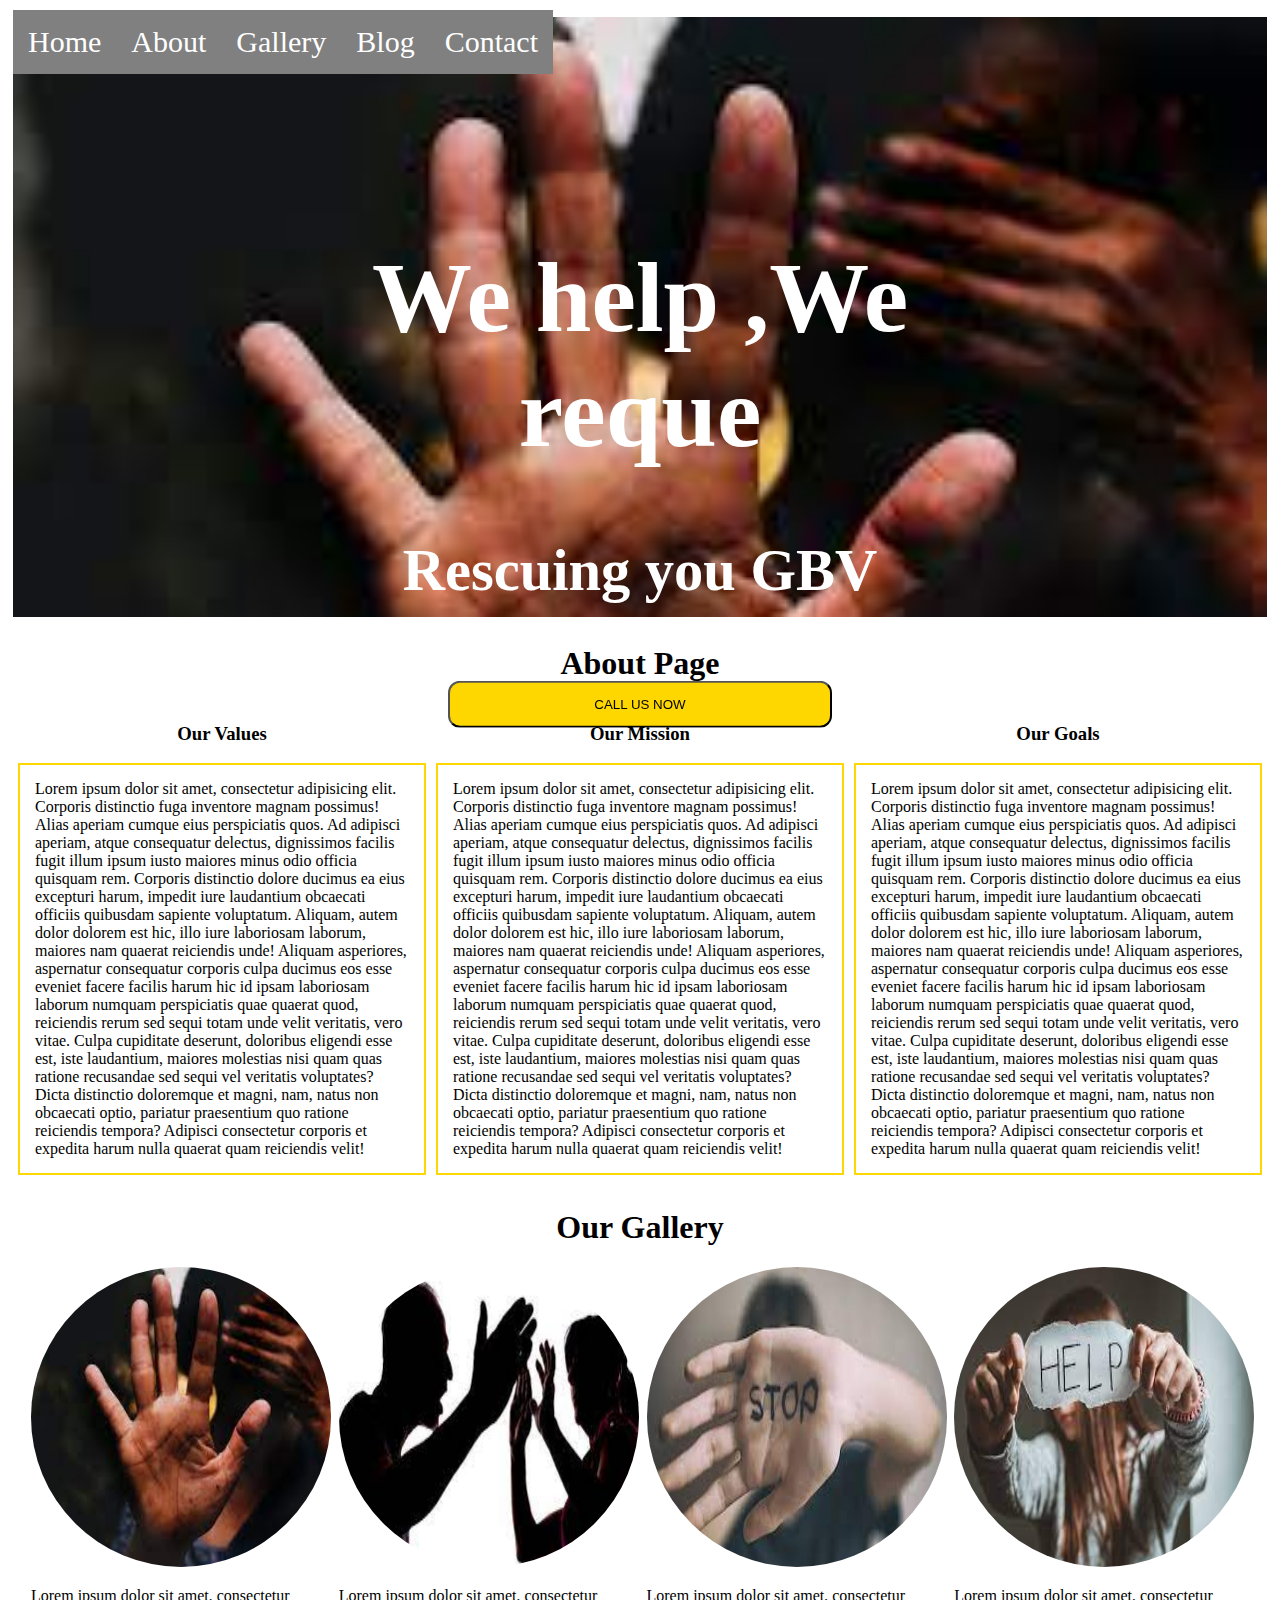
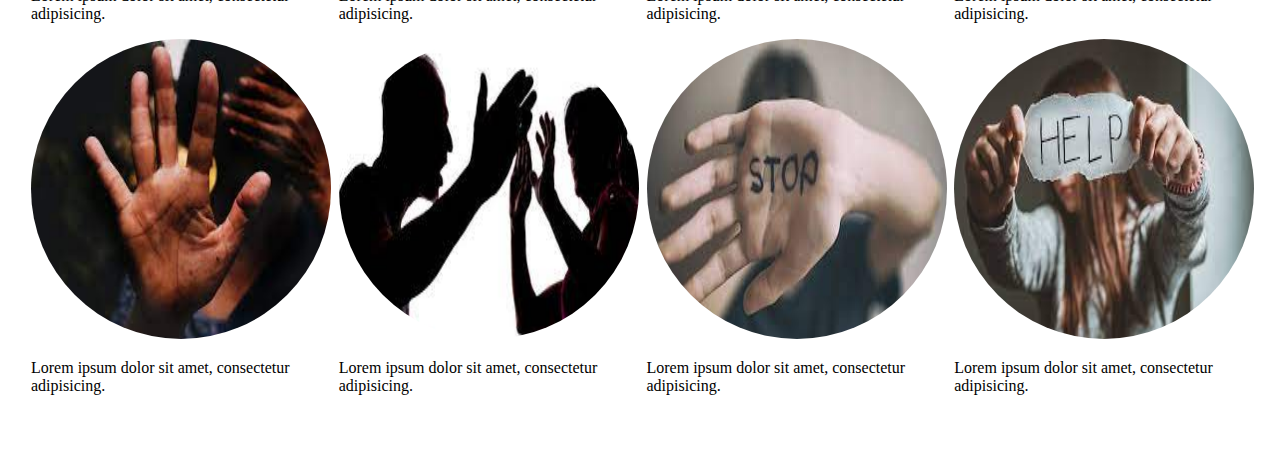
<file: rescueWebsite/index.html>
<!DOCTYPE html>
<html lang="en">
<head>
    <meta charset="UTF-8">
    <title>Home Resque GBV</title>
    <link rel="stylesheet" href="navStyle.css">
</head>
<body>
<nav>
    <ul class="styleul">
        <li><a href="index.html#home">Home</a> </li>
        <li><a href="index.html#about">About</a> </li>
        <li><a href="">Gallery</a> </li>
        <li><a href="./blog.html">Blog</a> </li>
        <li><a href="index.html#gallery">Contact</a> </li>
    </ul>

</nav>
<section id="home">
    <div class="homepage">
        <div class="hrstext">
            <h1>We help ,We reque</h1>
            <h3>Rescuing you GBV </h3>
            <button class="button">CALL US NOW</button>
        </div>




    </div>
</section>

<section id="about">
    <h1 class="center">About Page</h1>
    <div class="flexbox">
        <div>
            <h3 class="center">Our Values</h3>
            <p>Lorem ipsum dolor sit amet, consectetur adipisicing elit. Corporis distinctio fuga inventore magnam possimus! Alias aperiam cumque eius perspiciatis quos. Ad adipisci aperiam, atque consequatur delectus, dignissimos facilis fugit illum ipsum iusto maiores minus odio officia quisquam rem. Corporis distinctio dolore ducimus ea eius excepturi harum, impedit iure laudantium obcaecati officiis quibusdam sapiente voluptatum. Aliquam, autem dolor dolorem est hic, illo iure laboriosam laborum, maiores nam quaerat reiciendis unde! Aliquam asperiores, aspernatur consequatur corporis culpa ducimus eos esse eveniet facere facilis harum hic id ipsam laboriosam laborum numquam perspiciatis quae quaerat quod, reiciendis rerum sed sequi totam unde velit veritatis, vero vitae. Culpa cupiditate deserunt, doloribus eligendi esse est, iste laudantium, maiores molestias nisi quam quas ratione recusandae sed sequi vel veritatis voluptates? Dicta distinctio doloremque et magni, nam, natus non obcaecati optio, pariatur praesentium quo ratione reiciendis tempora? Adipisci consectetur corporis et expedita harum nulla quaerat quam reiciendis velit!</p>

        </div>
        <div>
            <h3 class="center">Our Mission</h3>
            <p>Lorem ipsum dolor sit amet, consectetur adipisicing elit. Corporis distinctio fuga inventore magnam possimus! Alias aperiam cumque eius perspiciatis quos. Ad adipisci aperiam, atque consequatur delectus, dignissimos facilis fugit illum ipsum iusto maiores minus odio officia quisquam rem. Corporis distinctio dolore ducimus ea eius excepturi harum, impedit iure laudantium obcaecati officiis quibusdam sapiente voluptatum. Aliquam, autem dolor dolorem est hic, illo iure laboriosam laborum, maiores nam quaerat reiciendis unde! Aliquam asperiores, aspernatur consequatur corporis culpa ducimus eos esse eveniet facere facilis harum hic id ipsam laboriosam laborum numquam perspiciatis quae quaerat quod, reiciendis rerum sed sequi totam unde velit veritatis, vero vitae. Culpa cupiditate deserunt, doloribus eligendi esse est, iste laudantium, maiores molestias nisi quam quas ratione recusandae sed sequi vel veritatis voluptates? Dicta distinctio doloremque et magni, nam, natus non obcaecati optio, pariatur praesentium quo ratione reiciendis tempora? Adipisci consectetur corporis et expedita harum nulla quaerat quam reiciendis velit!</p>

        </div>
        <div>
            <h3 class="center">Our Goals</h3>
            <p>Lorem ipsum dolor sit amet, consectetur adipisicing elit. Corporis distinctio fuga inventore magnam possimus! Alias aperiam cumque eius perspiciatis quos. Ad adipisci aperiam, atque consequatur delectus, dignissimos facilis fugit illum ipsum iusto maiores minus odio officia quisquam rem. Corporis distinctio dolore ducimus ea eius excepturi harum, impedit iure laudantium obcaecati officiis quibusdam sapiente voluptatum. Aliquam, autem dolor dolorem est hic, illo iure laboriosam laborum, maiores nam quaerat reiciendis unde! Aliquam asperiores, aspernatur consequatur corporis culpa ducimus eos esse eveniet facere facilis harum hic id ipsam laboriosam laborum numquam perspiciatis quae quaerat quod, reiciendis rerum sed sequi totam unde velit veritatis, vero vitae. Culpa cupiditate deserunt, doloribus eligendi esse est, iste laudantium, maiores molestias nisi quam quas ratione recusandae sed sequi vel veritatis voluptates? Dicta distinctio doloremque et magni, nam, natus non obcaecati optio, pariatur praesentium quo ratione reiciendis tempora? Adipisci consectetur corporis et expedita harum nulla quaerat quam reiciendis velit!</p>

        </div>

    </div>

</section>
<section  id="gallery">
    <h1 class="center">Our Gallery</h1>
    <div >
        <div class="flexbox">
            <div>
                <img src="../images/image1.jfif" alt="loading" height="300" width="300">
                <p>Lorem ipsum dolor sit amet, consectetur adipisicing.</p>
            </div>
            <div>
                <img src="../images/image2.jfif" alt="loading" height="300" width="300">
                <p>Lorem ipsum dolor sit amet, consectetur adipisicing.</p>
            </div>
            <div>
                <img src="../images/image3.jfif" alt="loading" height="300" width="300">
                <p>Lorem ipsum dolor sit amet, consectetur adipisicing.</p>
            </div>
            <div>
                <img src="../images/image4.jfif" alt="loading" height="300" width="300">
                <p>Lorem ipsum dolor sit amet, consectetur adipisicing.</p>
            </div>

        </div>
        <div class="flexbox">

                <div>
                    <img src="../images/image1.jfif" alt="loading" height="300" width="300">
                    <p>Lorem ipsum dolor sit amet, consectetur adipisicing.</p>
                </div>
                <div>
                    <img src="../images/image2.jfif" alt="loading" height="300" width="300">
                    <p>Lorem ipsum dolor sit amet, consectetur adipisicing.</p>
                </div>
                <div>
                    <img src="../images/image3.jfif" alt="loading" height="300" width="300">
                    <p>Lorem ipsum dolor sit amet, consectetur adipisicing.</p>
                </div>
                <div>
                    <img src="../images/image4.jfif" alt="loading" height="300" width="300">
                    <p>Lorem ipsum dolor sit amet, consectetur adipisicing.</p>
                </div>


        </div>



    </div>

</section>


</body>
</html>
</file>
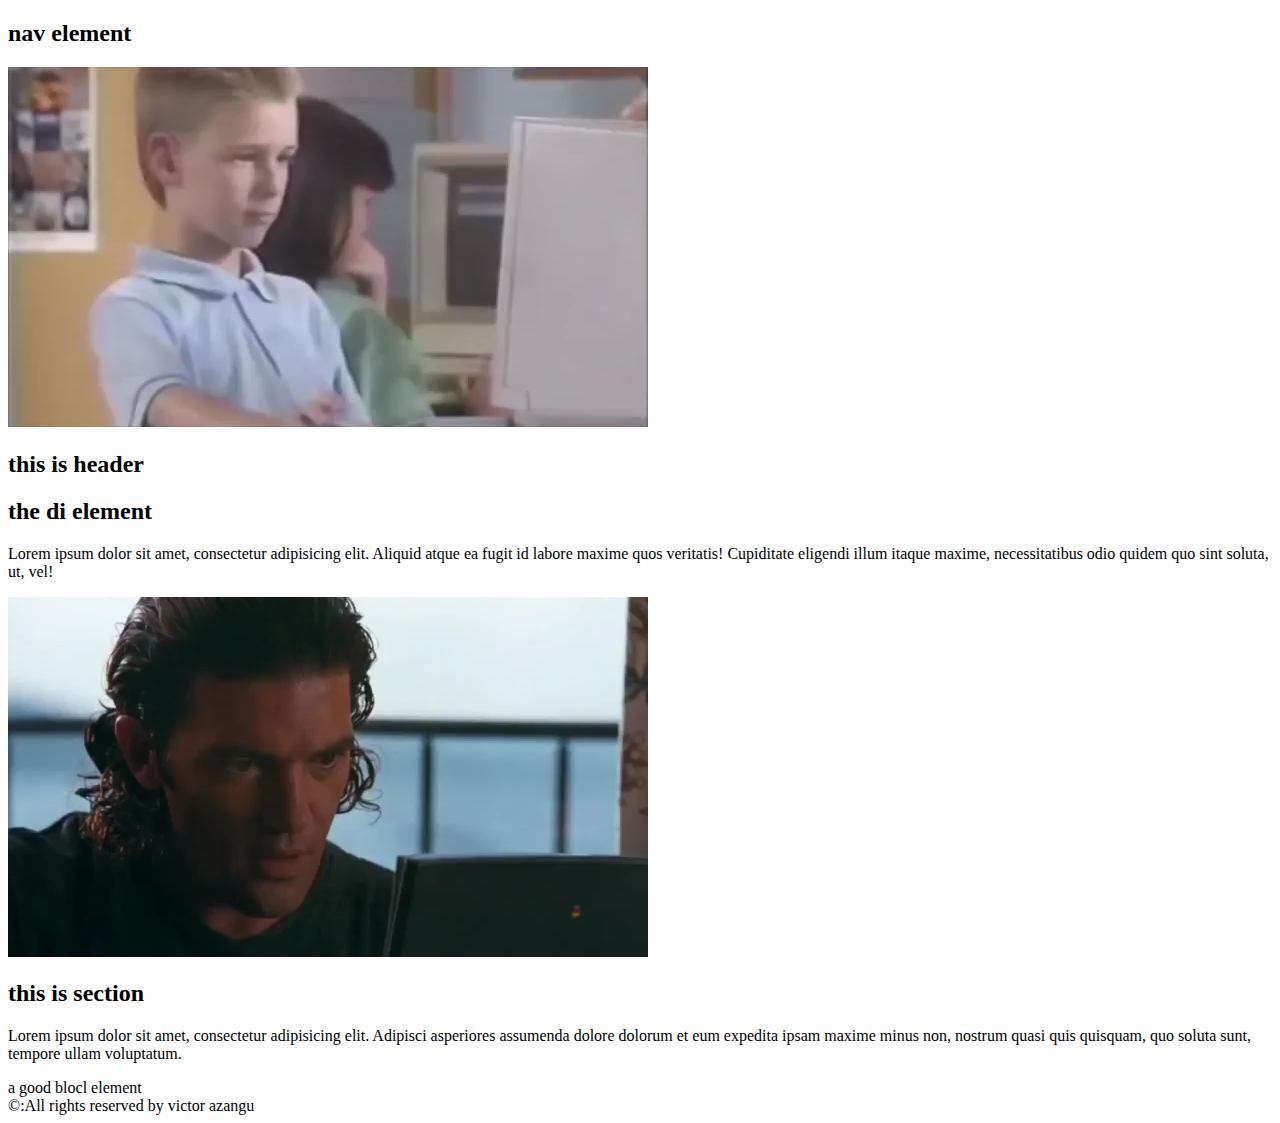
<file: blockhtml.html>
<!DOCTYPE html>
<html lang="en">
<head>
    <meta charset="UTF-8">
    <title>block</title>
</head>
<body>
<nav>
    <h2>nav element</h2>
    <video src="gif2.mp4"></video>
</nav>
<header>
    <h2>this is header</h2>
</header>
<div>
  <h2>the di element</h2>
  <p>Lorem ipsum dolor sit amet, consectetur adipisicing elit. Aliquid atque ea fugit id labore maxime quos veritatis! Cupiditate eligendi illum itaque maxime, necessitatibus odio quidem quo sint soluta, ut, vel!</p>
  <video src="gif1.mp4"></video>
</div>
<section>
    <h2>this is section</h2>
    <p>Lorem ipsum dolor sit amet, consectetur adipisicing elit. Adipisci asperiores assumenda dolore dolorum et eum expedita ipsam maxime minus non, nostrum quasi quis quisquam, quo soluta sunt, tempore ullam voluptatum.</p>

</section>
<footer>
    <span>a good blocl element</span><br>
    <span>&copy:All rights reserved by victor azangu</span>
</footer>


</body>
</html>
</file>
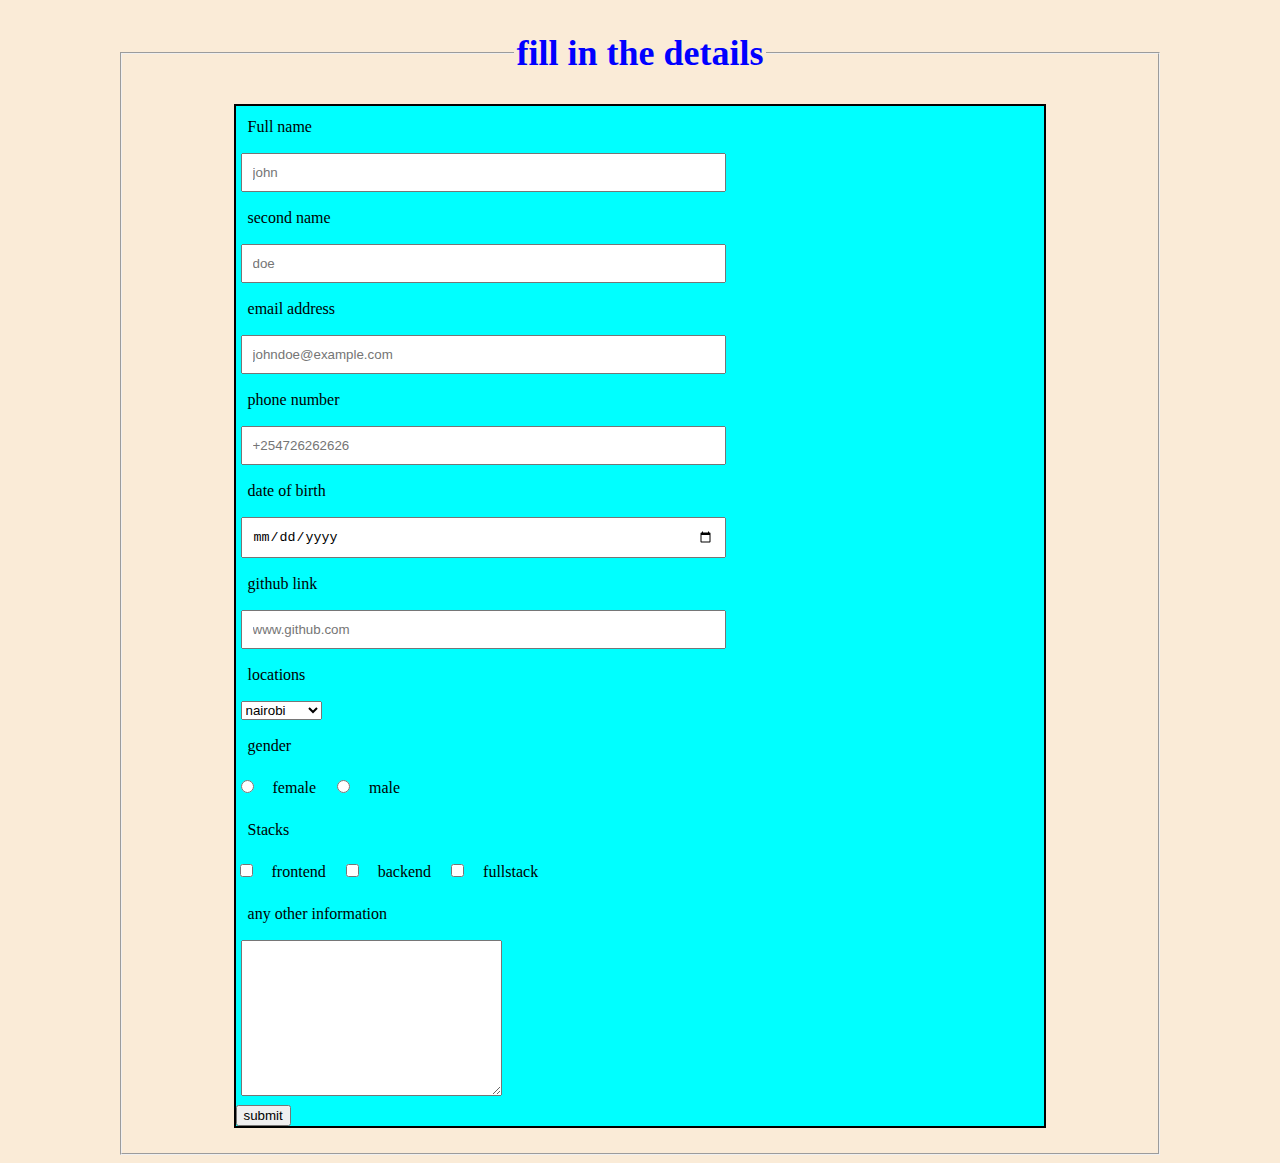
<file: forms.html>
<!DOCTYPE html>
<html lang="en">
<head>
    <meta charset="UTF-8">
    <title>forms</title>
    <link rel="stylesheet" href="CSS/forms.css">
</head>
<body>
<fieldset>
<legend><h1>fill in the details</h1></legend>
<form action="#">
    <div>
        <label for="fname">Full name</label><br>
        <input type="text" name="fname" placeholder="john" class="fname">
    </div>
    <div>
        <label for="sname">second name</label><br>
        <input type="text" name="sname" placeholder="doe" class="fname">
    </div>
    <div>
        <label for="mail">email address</label><br>
        <input type="email" name="mail" placeholder="johndoe@example.com" class="fname">
    </div>
    <div>
        <label for="phone">phone number</label><br>
        <input type="tel" name="phone" placeholder="+254726262626" class="fname">
    </div>
    <div>
        <label for="date">date of birth</label><br>
         <input type="date" name="DOB" class="fname">
    </div>
    <div>
        <label for="link">github link</label><br>
        <input type="url" name="url" placeholder="www.github.com" class="fname">
    </div>
    <div>
        <label for="location">locations</label><br>
        <select name="locations" class="location">
            <option value="nairabi">nairobi</option>
            <option value="mombasa">mombasa</option>
            <option value="kisumu">kisumu</option>
            <option value="nakuru">nakuru</option>
            <option value="thika">thika</option>
            <option value="muranga">muranga</option>
        </select>
    </div>
    <div>
        <label for="gender">gender</label><br>
        <input type="radio" name="gender" value="female">
        <label for="radio">female</label>
        <input type="radio" name="gender" value="male">
        <label>male</label>
    </div>
    <div>
        <label for="stack">Stacks</label><br>
        <input type="checkbox" name="stack" value="frontend">
        <label for="frontend">frontend</label>
        <input type="checkbox" name="stack" value="backend">
        <label for="backend">backend</label>
        <input type="checkbox" name="stack" value="fullstack">
        <label>fullstack</label>
    </div>
    <div>
        <label for="textarea">any other information</label><br>
        <textarea name="text" id="textarea1" cols="30" rows="10"></textarea>
    </div>
    <div>
        <input type="submit" value="submit" class="submit">
    </div>


</form>
</fieldset>
</body>
</html>
</file>
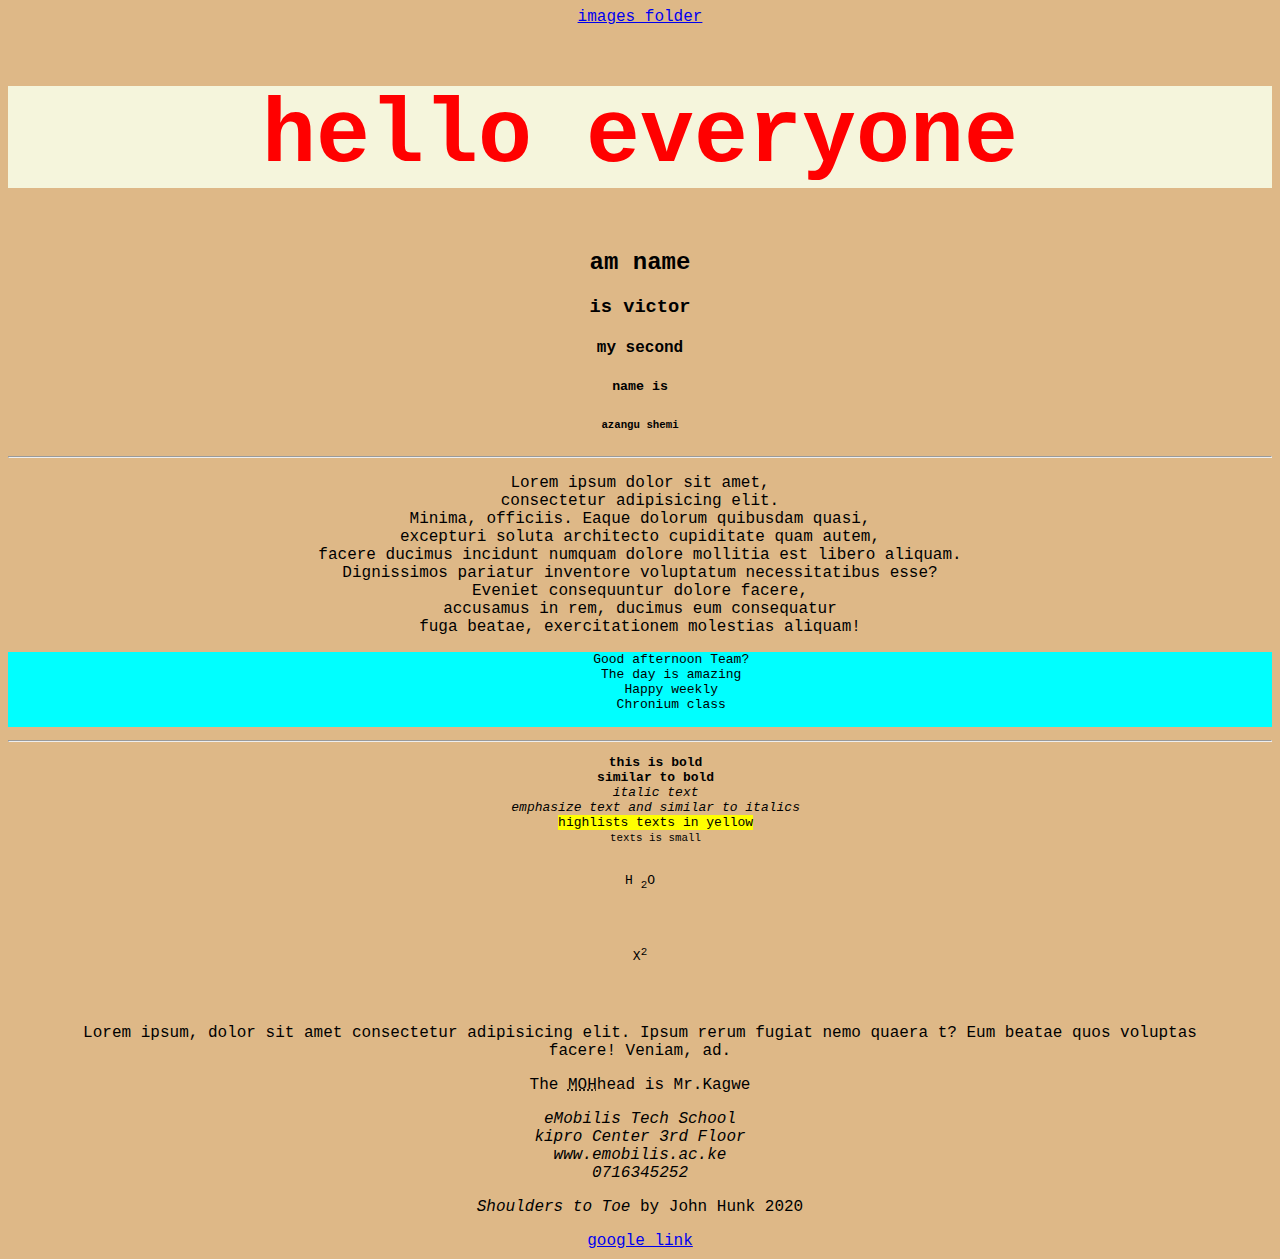
<file: intro.html>
<!DOCTYPE html>
<html lang="en">
<head>
    <meta charset="UTF-8">
    <meta http-equiv="X-UA-Compatible" content="IE=edge">
    <meta name="viewport" content="width=device-width, initial-scale=1.0">
    <title>chronium</title>

</head>
<body style="text-align:center;background-color: burlywood;font-family: 'Courier New', Courier, monospace;">
<a href="./staticFiles.html">images folder</a>

<h1 style="font-size: 90px;color:red;background-color: beige;">hello everyone</h1>
<h2>am name</h2>
<h3>is victor</h3>
<h4>my second</h4>
<h5>name is</h5>
<h6>azangu shemi</h6>
<hr>
<p>Lorem ipsum dolor sit amet, <br> consectetur
    adipisicing elit.<br> Minima, officiis. Eaque dolorum quibusdam quasi, <br>excepturi soluta architecto cupiditate quam autem, <br>facere ducimus incidunt numquam dolore mollitia est libero aliquam.<br> Dignissimos pariatur inventore voluptatum necessitatibus esse?<br> Eveniet consequuntur dolore facere,<br> accusamus in rem, ducimus eum consequatur<br> fuga beatae, exercitationem molestias aliquam!</p>

<pre style="background-color: aqua;">
        Good afternoon Team?
        The day is amazing
        Happy weekly
        Chronium class
    </pre>
<hr>
<pre>
    <b>this is bold</b>
    <strong>similar to bold</strong>
    <i>italic text</i>
    <em>emphasize text and similar to italics</em>
    <mark>highlists texts in yellow</mark>
    <small>texts is small</small>
    <p>H <sub>2</sub>O</p>
    <p>X<sup>2</sup></p>
    </pre>
<blockquote>
    Lorem ipsum, dolor sit amet consectetur adipisicing
    elit. Ipsum rerum fugiat nemo quaera
    t? Eum beatae quos voluptas facere! Veniam, ad.
</blockquote>
<p>The <abbr title="MInistry Of Health">MOH</abbr>head is Mr.Kagwe</p>
<address>
    eMobilis Tech School<br>
    kipro Center 3rd Floor<br>
    www.emobilis.ac.ke<br>
    0716345252<br>
</address>
<p><cite>Shoulders to Toe</cite> by John Hunk 2020</p>
<a href="www.google.com" target="_blank">google link</a>
</body>
</html>
</file>
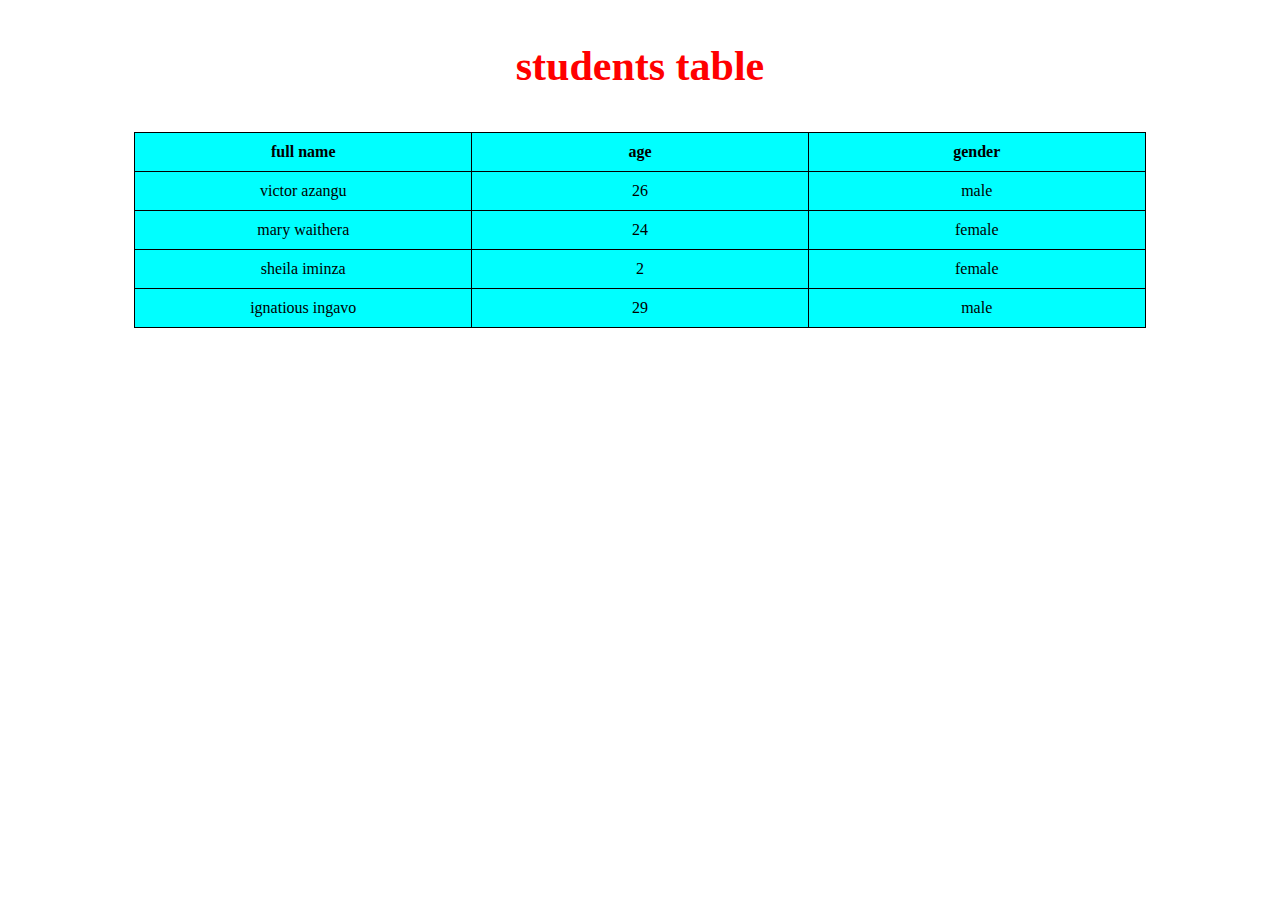
<file: tables.html>
<!DOCTYPE html>
<html lang="en">
<head>
    <meta charset="UTF-8">
    <title>tables</title>
    <style>
        table{
            border: 1px solid black;
            width: 80%;
            background-color: aqua;
            border-collapse: collapse;
            margin-left: auto;
            margin-right: auto;
        }
        td,th{
            border :1px solid black;
            border-collapse: collapse;
            width: 33.33%;
            text-align: center;
            padding: 10px;

        }
        h3{
            text-align: center;
            font-family: "Bernard MT Condensed";
            color: red;
            font-weight: bolder;
            font-size: 42px;

        }
    </style>
</head>
<body>
<h3>students table</h3>
<table >
    <tr >
        <th>full name</th>
        <th>age</th>
        <th>gender</th>
    </tr>
    <tr>
        <td>victor azangu</td>
        <td>26</td>
        <td>male</td>
    </tr>
    <tr>
        <td>mary waithera</td>
        <td>24</td>
        <td>female</td>
    </tr>
    <tr>
        <td>sheila iminza</td>
        <td>2</td>
        <td>female</td>
    </tr>
    <tr>
        <td>ignatious ingavo</td>
        <td>29</td>
        <td>male</td>
    </tr>

</table>

</body>
</html>
</file>
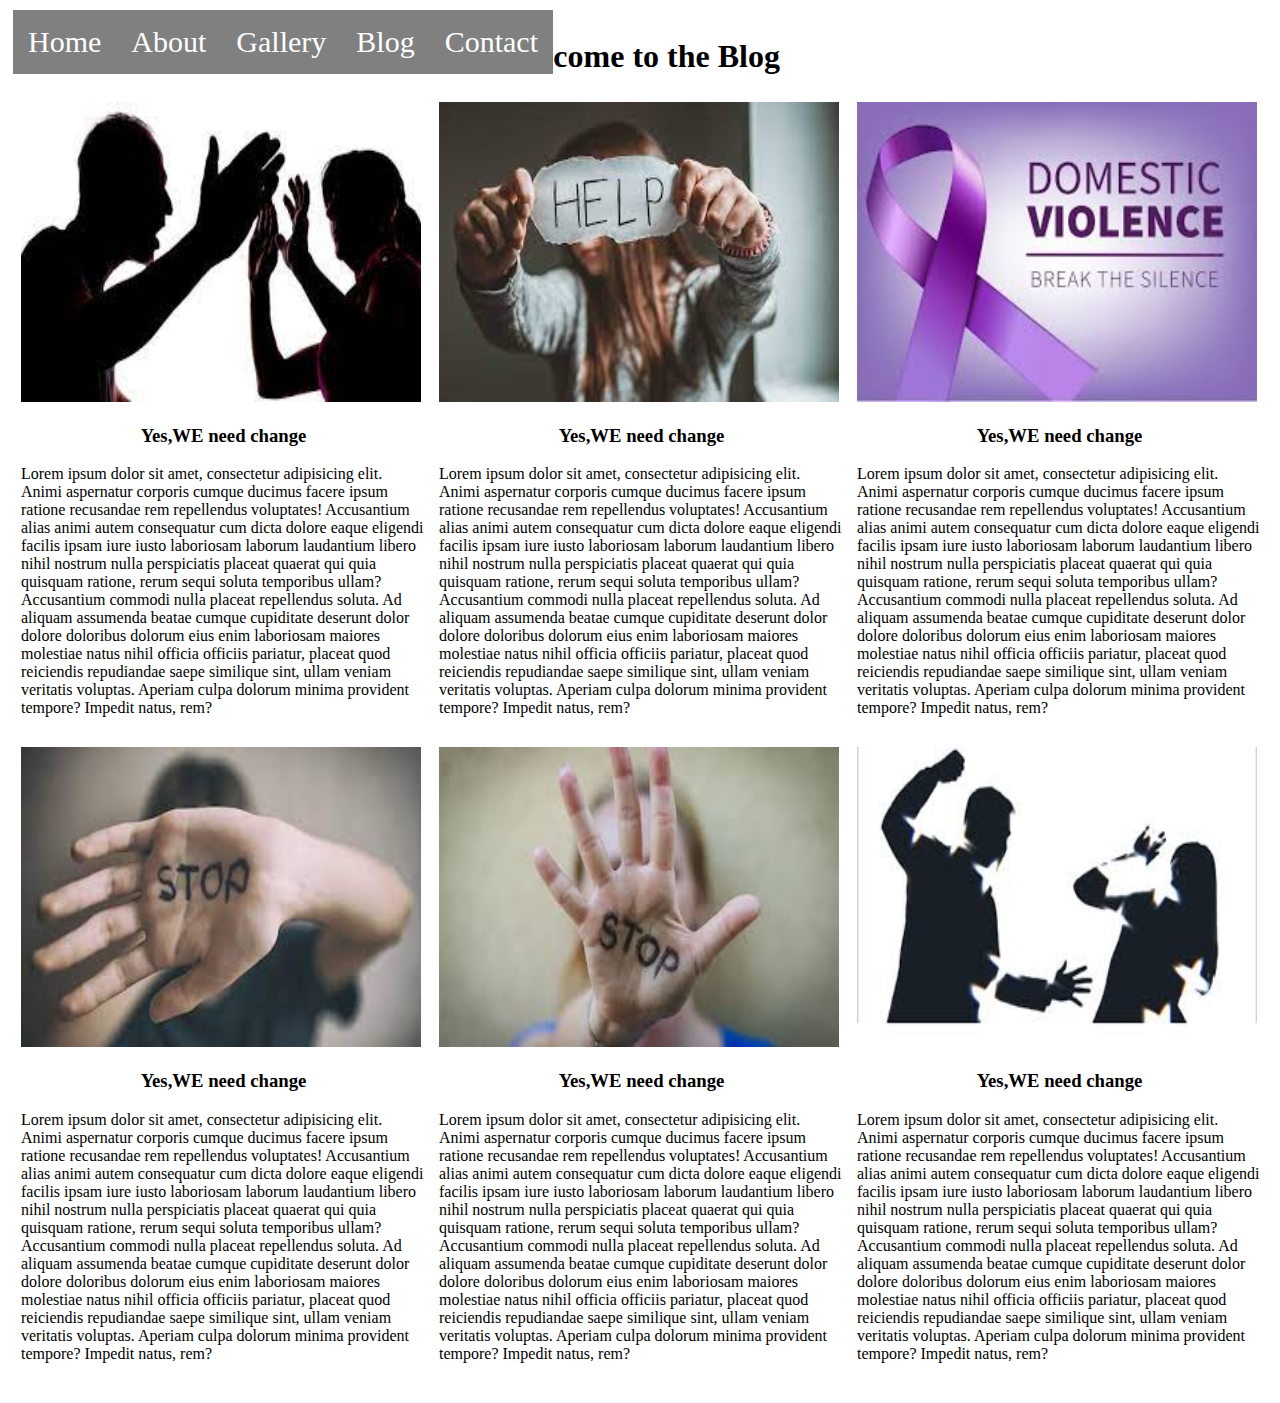
<file: rescueWebsite/blog.html>
<!DOCTYPE html>
<html lang="en">
<head>
    <meta charset="UTF-8">
    <title>Blog</title>
  <link rel="stylesheet" href="./navStyle.css">
</head>
<body>
<nav>
    <ul class="styleul">
        <li><a href="./index.html#home">Home</a> </li>
        <li><a href="./index.html#about">About</a> </li>
        <li><a href="index.html#gallery">Gallery</a> </li>
        <li><a href="">Blog</a> </li>
        <li><a href="">Contact</a> </li>
    </ul>

</nav>
<section>
    <h1 class="center">Welcome to the Blog</h1>
    <div class="flexbox">
        <div class="flex-contain">
            <div>
                <a href="https://www.ehstoday.com/covid19/article/21130565/what-employers-can-do-about-domestic-violence" target="_blank">
                    <img src="../images/image2.jfif" alt="Loading" width="400" height="300">
                </a>
                <h3 class="center">Yes,WE need change</h3>
                <p>Lorem ipsum dolor sit amet, consectetur adipisicing elit. Animi aspernatur corporis cumque ducimus facere ipsum ratione recusandae rem repellendus voluptates! Accusantium alias animi autem consequatur cum dicta dolore eaque eligendi facilis ipsam iure iusto laboriosam laborum laudantium libero nihil nostrum nulla perspiciatis placeat quaerat qui quia quisquam ratione, rerum sequi soluta temporibus ullam? Accusantium commodi nulla placeat repellendus soluta. Ad aliquam assumenda beatae cumque cupiditate deserunt dolor dolore doloribus dolorum eius enim laboriosam maiores molestiae natus nihil officia officiis pariatur, placeat quod reiciendis repudiandae saepe similique sint, ullam veniam veritatis voluptas. Aperiam culpa dolorum minima provident tempore? Impedit natus, rem?</p>

            </div>
            <div>
                <a href="https://egyptindependent.com/dar-al-iftaa-says-sharia-forbids-all-domestic-abuse-implores-men-to-treat-wives-well/" target="_blank">
                    <img src="../images/image3.jfif" alt="Loading" width="400" height="300">
                </a>
                <h3 class="center">Yes,WE need change</h3>
                <p>Lorem ipsum dolor sit amet, consectetur adipisicing elit. Animi aspernatur corporis cumque ducimus facere ipsum ratione recusandae rem repellendus voluptates! Accusantium alias animi autem consequatur cum dicta dolore eaque eligendi facilis ipsam iure iusto laboriosam laborum laudantium libero nihil nostrum nulla perspiciatis placeat quaerat qui quia quisquam ratione, rerum sequi soluta temporibus ullam? Accusantium commodi nulla placeat repellendus soluta. Ad aliquam assumenda beatae cumque cupiditate deserunt dolor dolore doloribus dolorum eius enim laboriosam maiores molestiae natus nihil officia officiis pariatur, placeat quod reiciendis repudiandae saepe similique sint, ullam veniam veritatis voluptas. Aperiam culpa dolorum minima provident tempore? Impedit natus, rem?</p>

            </div>

        </div>
        <div class="flex-contain">
            <div>
                <a href="https://ihpl.llu.edu/blog/dangers-domestic-violence-and-importance-prevention" target="_blank" >
                    <img src="../images/image4.jfif" alt="Loading" width="400" height="300">
                </a>
                <h3 class="center">Yes,WE need change</h3>
                <p>Lorem ipsum dolor sit amet, consectetur adipisicing elit. Animi aspernatur corporis cumque ducimus facere ipsum ratione recusandae rem repellendus voluptates! Accusantium alias animi autem consequatur cum dicta dolore eaque eligendi facilis ipsam iure iusto laboriosam laborum laudantium libero nihil nostrum nulla perspiciatis placeat quaerat qui quia quisquam ratione, rerum sequi soluta temporibus ullam? Accusantium commodi nulla placeat repellendus soluta. Ad aliquam assumenda beatae cumque cupiditate deserunt dolor dolore doloribus dolorum eius enim laboriosam maiores molestiae natus nihil officia officiis pariatur, placeat quod reiciendis repudiandae saepe similique sint, ullam veniam veritatis voluptas. Aperiam culpa dolorum minima provident tempore? Impedit natus, rem?</p>

            </div>
            <div>
                <a href="https://ihpl.llu.edu/blog/dangers-domestic-violence-and-importance-prevention" target="_blank" >
                    <img src="../images/image5.jfif" alt="Loading" width="400" height="300">
                </a>
                <h3 class="center">Yes,WE need change</h3>
                <p>Lorem ipsum dolor sit amet, consectetur adipisicing elit. Animi aspernatur corporis cumque ducimus facere ipsum ratione recusandae rem repellendus voluptates! Accusantium alias animi autem consequatur cum dicta dolore eaque eligendi facilis ipsam iure iusto laboriosam laborum laudantium libero nihil nostrum nulla perspiciatis placeat quaerat qui quia quisquam ratione, rerum sequi soluta temporibus ullam? Accusantium commodi nulla placeat repellendus soluta. Ad aliquam assumenda beatae cumque cupiditate deserunt dolor dolore doloribus dolorum eius enim laboriosam maiores molestiae natus nihil officia officiis pariatur, placeat quod reiciendis repudiandae saepe similique sint, ullam veniam veritatis voluptas. Aperiam culpa dolorum minima provident tempore? Impedit natus, rem?</p>

            </div>
        </div>


        <div class="flex-contain">

            <div>
                <a href="https://ihpl.llu.edu/blog/dangers-domestic-violence-and-importance-prevention" target="_blank" >
                    <img src="../images/image6.jfif" alt="Loading" width="400" height="300">
                </a>
                <h3 class="center">Yes,WE need change</h3>
                <p>Lorem ipsum dolor sit amet, consectetur adipisicing elit. Animi aspernatur corporis cumque ducimus facere ipsum ratione recusandae rem repellendus voluptates! Accusantium alias animi autem consequatur cum dicta dolore eaque eligendi facilis ipsam iure iusto laboriosam laborum laudantium libero nihil nostrum nulla perspiciatis placeat quaerat qui quia quisquam ratione, rerum sequi soluta temporibus ullam? Accusantium commodi nulla placeat repellendus soluta. Ad aliquam assumenda beatae cumque cupiditate deserunt dolor dolore doloribus dolorum eius enim laboriosam maiores molestiae natus nihil officia officiis pariatur, placeat quod reiciendis repudiandae saepe similique sint, ullam veniam veritatis voluptas. Aperiam culpa dolorum minima provident tempore? Impedit natus, rem?</p>

            </div>
            <div>
                <a href="https://ihpl.llu.edu/blog/dangers-domestic-violence-and-importance-prevention" target="_blank" >
                    <img src="../images/image7.jfif" alt="Loading" width="400" height="300">
                </a>
                <h3 class="center">Yes,WE need change</h3>
                <p>Lorem ipsum dolor sit amet, consectetur adipisicing elit. Animi aspernatur corporis cumque ducimus facere ipsum ratione recusandae rem repellendus voluptates! Accusantium alias animi autem consequatur cum dicta dolore eaque eligendi facilis ipsam iure iusto laboriosam laborum laudantium libero nihil nostrum nulla perspiciatis placeat quaerat qui quia quisquam ratione, rerum sequi soluta temporibus ullam? Accusantium commodi nulla placeat repellendus soluta. Ad aliquam assumenda beatae cumque cupiditate deserunt dolor dolore doloribus dolorum eius enim laboriosam maiores molestiae natus nihil officia officiis pariatur, placeat quod reiciendis repudiandae saepe similique sint, ullam veniam veritatis voluptas. Aperiam culpa dolorum minima provident tempore? Impedit natus, rem?</p>

            </div>
        </div>
    </div>
</section>
</body>
</html>
</file>
<file: rescueWebsite/navStyle.css>
.styleul{
    list-style-type: none;
    background-color:grey;
    margin: 0;
    padding: 0;
    overflow: hidden;
    position: fixed;

}
nav li{
    float:left;
}
nav li a{
    color:white;
    text-decoration: none;
    padding: 15px 15px;
    display: inline-block;
    font-size: 30px;
}
nav li a:hover{
    background-color: gold;
}
.homepage{
    background-image: url("../images/image1.jfif");
    height: 600px;
    background-repeat: no-repeat;
    background-size: cover;
}
.hrstext{
    text-align: center;
    font-size: 50px;
    top:50%;
    left: 50%;
    transform:translate(-50%,-50%) ;
    position: absolute;
    color: white;

}
.button{
    background-color: gold;
    width: 60%;
    padding: 14px 20px;
    border-radius: 12px;

}
.center{
    text-align: center;
}
nav,section{
    margin: 3px;
    padding: 2px;
}
.flexbox{
    display: flex;
}
#about p{
    border: 2px solid gold;
    margin: 5px;
    padding: 15px;

}
.flex-contain > div{
    margin: 5px;
    padding-left: 3px;
    margin-bottom: 30px;

}
#gallery img{
    border-radius: 50%;
}
#gallery > div{
    margin: 5px;
    padding-left: 3px;
    margin-bottom: 30px;
    margin-left: 15px;


}
</file>
<file: CSS/forms.css>
body{
    background-color: antiquewhite;
}
legend{
    text-align: center;
    font-family: Algerian;
    font-size: large;
    color: blue;
}
fieldset{
    width: 80%;
    margin-left: auto;
    margin-right: auto;
}
.location{
    margin: 5px;
}
label{
    display: inline-block;
    padding: 12px;
}
form{
    border: 2px solid black;
    width: 80%;
    margin-left: auto;
    margin-right: auto;
    background-color: aqua;
    margin-bottom: 20px;
    margin-bottom: 15px;
}
#textarea1{
    margin: 5px;
}
input{

}
.fname{
    width: 60%;
    padding: 10px;
    margin: 5px;
    box-sizing: border-box;


}
</file>
